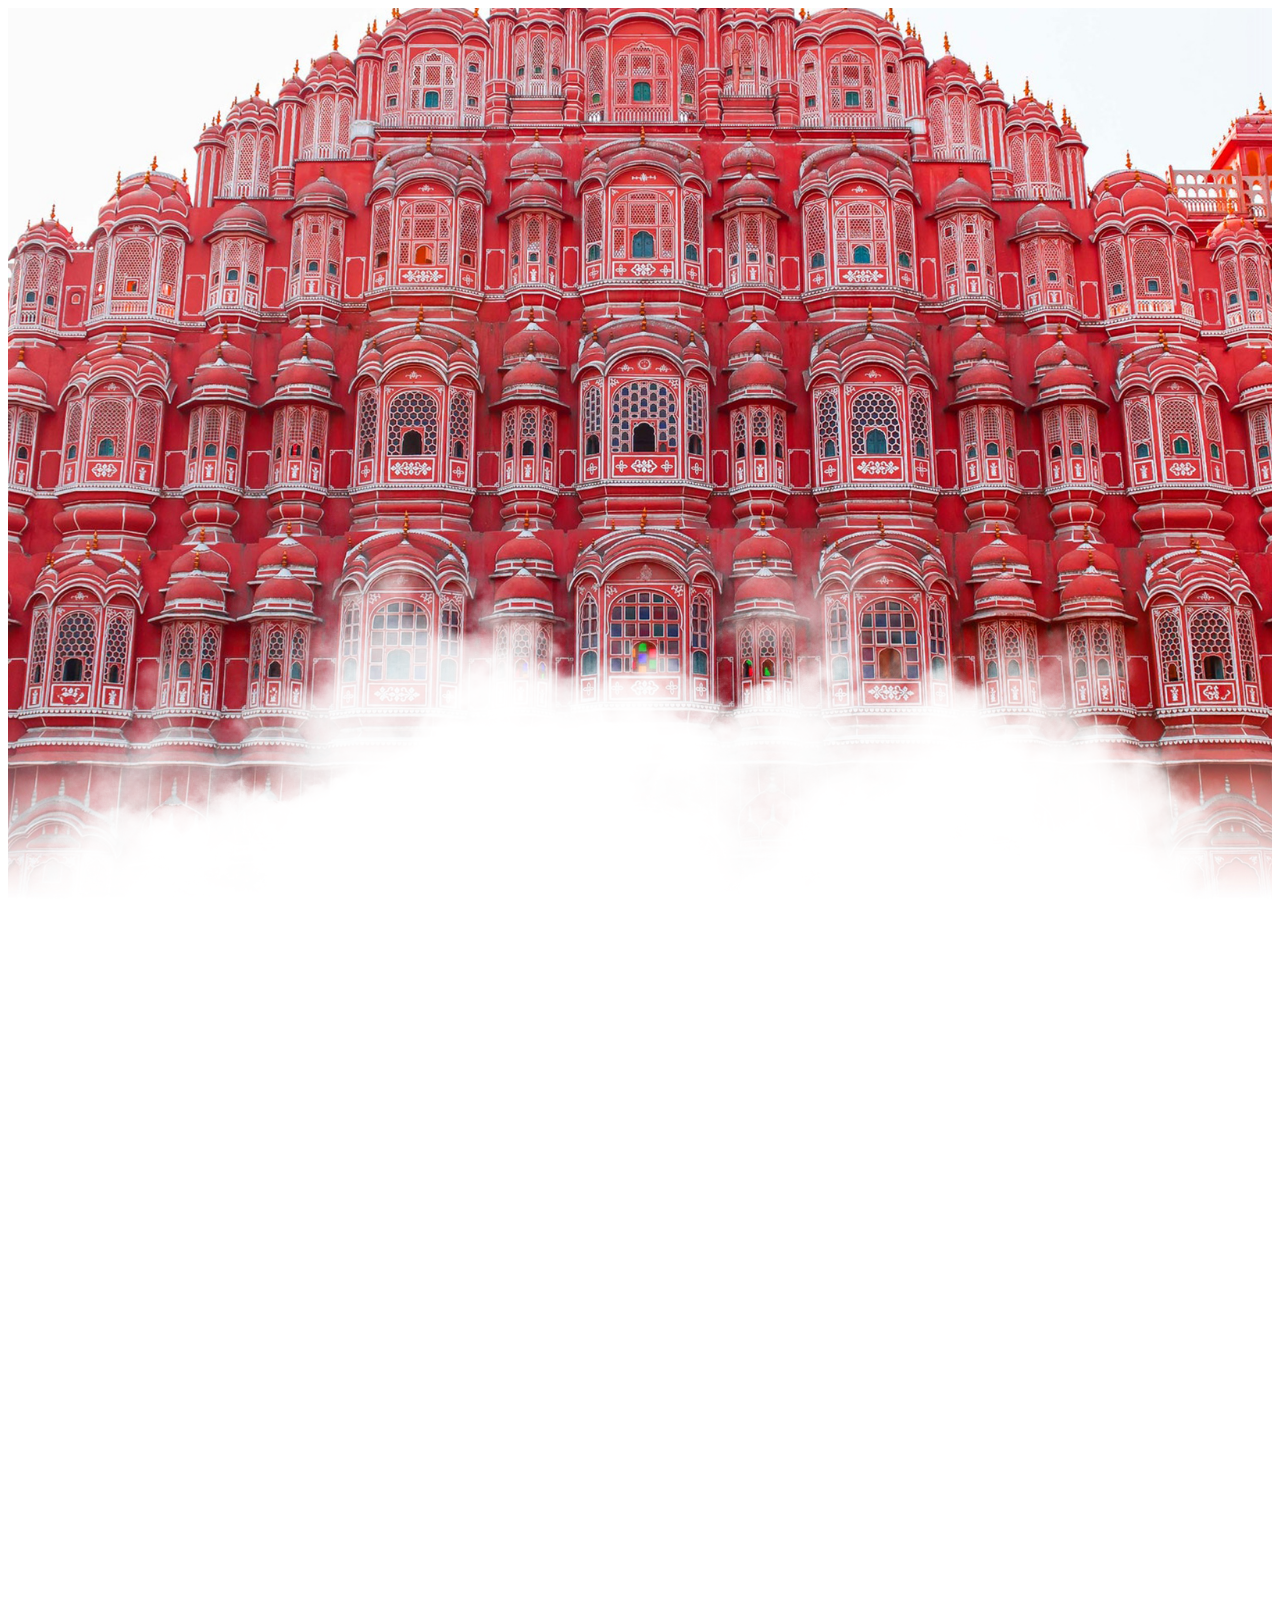
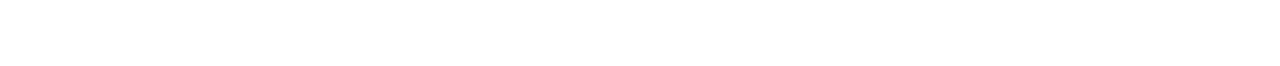
<file: web/index.html>
<!DOCTYPE html>
<html lang="en">
    <head>
        <title>score  show</title>
        <link rel="stylesheet" type="text/css" href="style.css">
    </head>
    <body>
        <div class="banner">
            <div class="clouds">
                <img src="img/cloud1.png" style="--i:1;">
                <img src="img/cloud2.png" style="--i:2;">
                <img src="img/cloud3.png" style="--i:3;">
                <img src="img/cloud4.png" style="--i:4;">
                <img src="img/cloud5.png" style="--i:5;">
            </div>
        </div>
        <section>
            <iframe
                    frameborder="0"
                    scrolling="auto"
                    align="middle"
                    allowtransparency="true"
                    width="100%"
                    height="600"
                    src="login.jsp">
            </iframe>
        </section>

    </body>
</html>
</file>
<file: web/style.css>
.
{
    margin: 0;
    padding: 0;
    box-sizing: border-box;
    font-family: 'Poppins',sans-serif;
}
.banner
{
    position: relative;
    width: 100%;
    height: 100vh;
    background: url(img/bg.jpg);
    background-size: cover;
    background-position: bottom;
}
.banner .clouds
{
    position: absolute;
    top: 0;
    left: 0;
    width: 100%;
    height: 100%;
    overflow: hidden;
}
.banner .clouds img
{
    position: absolute;
    bottom: 0;
    max-width: 100%;
    animation: animate calc(8s * var(--i))  linear infinite;
}
@keyframes animate {
    0%
{
    transform: translate(-100%);
}
    100%
    {
        transform: translate(100%);
    }

}

section
{
    position: relative;
    padding: 75px 100px;
}
section h2
</file>
